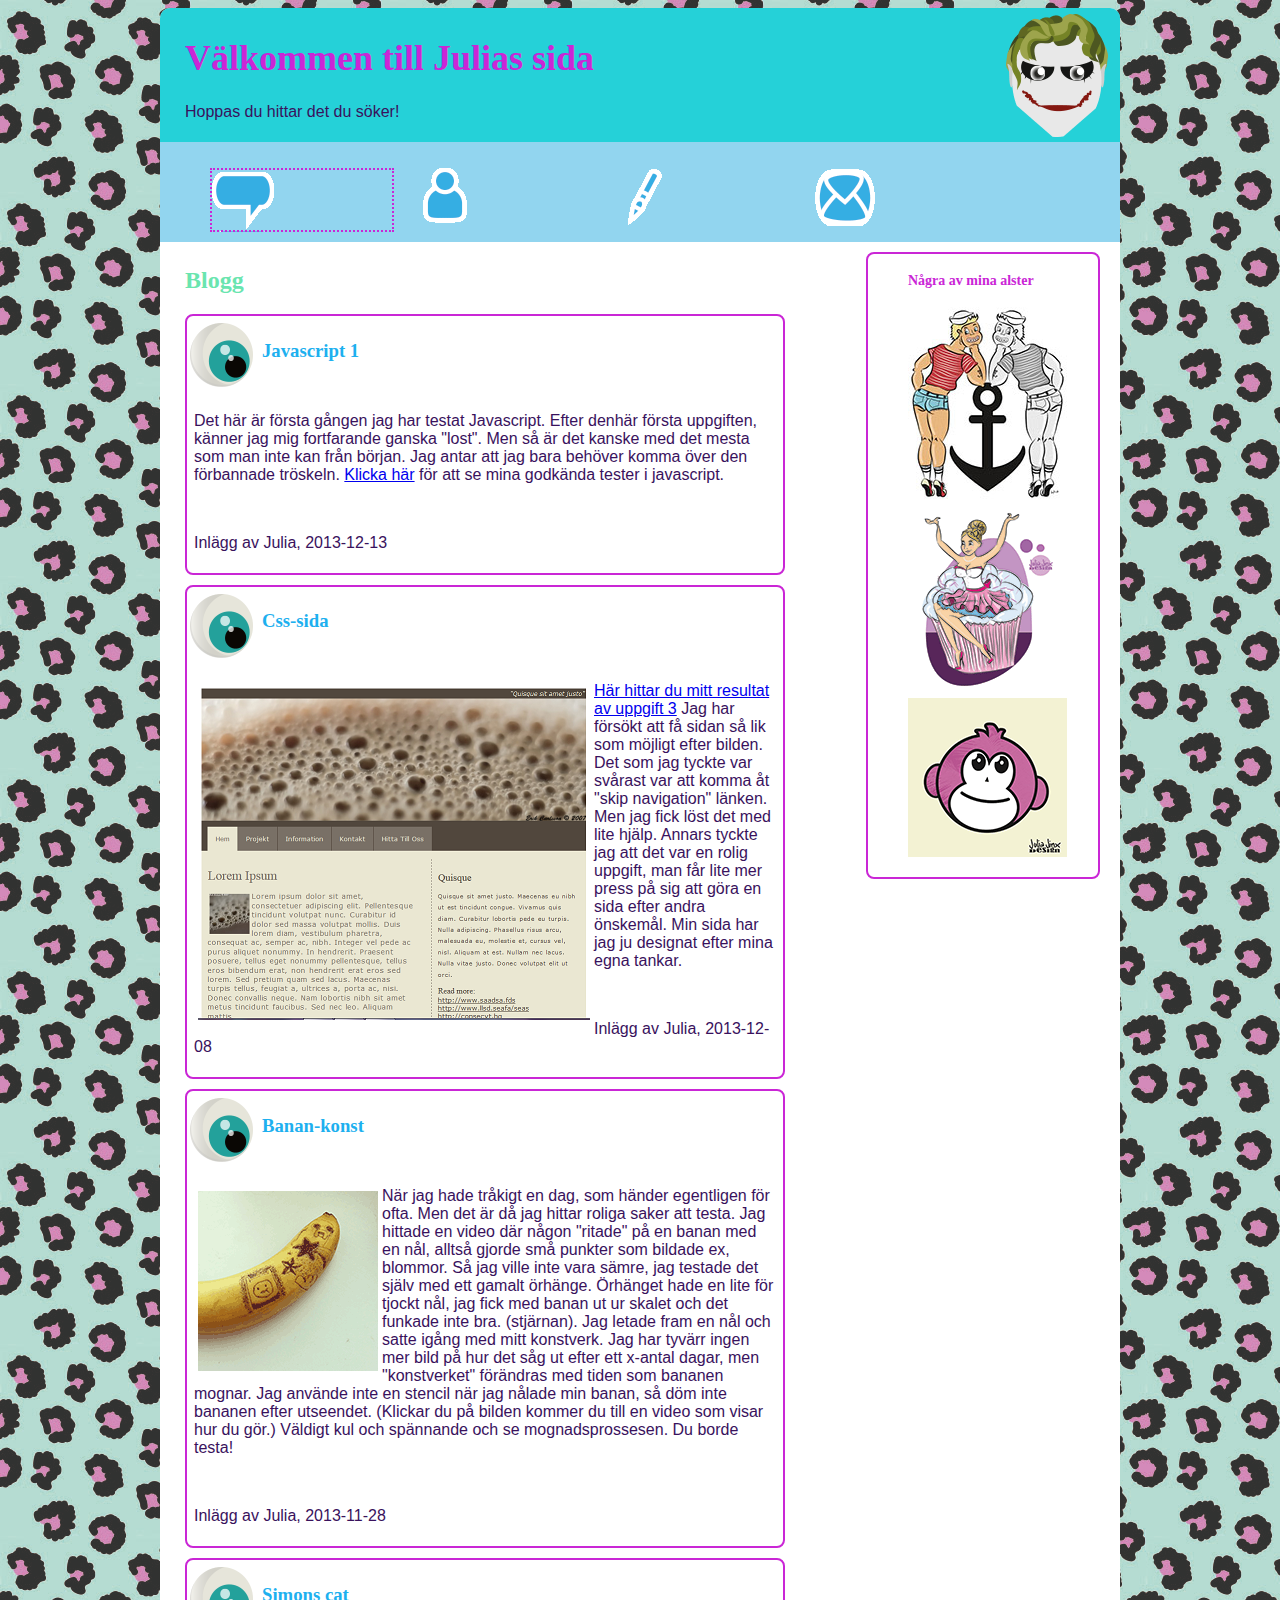
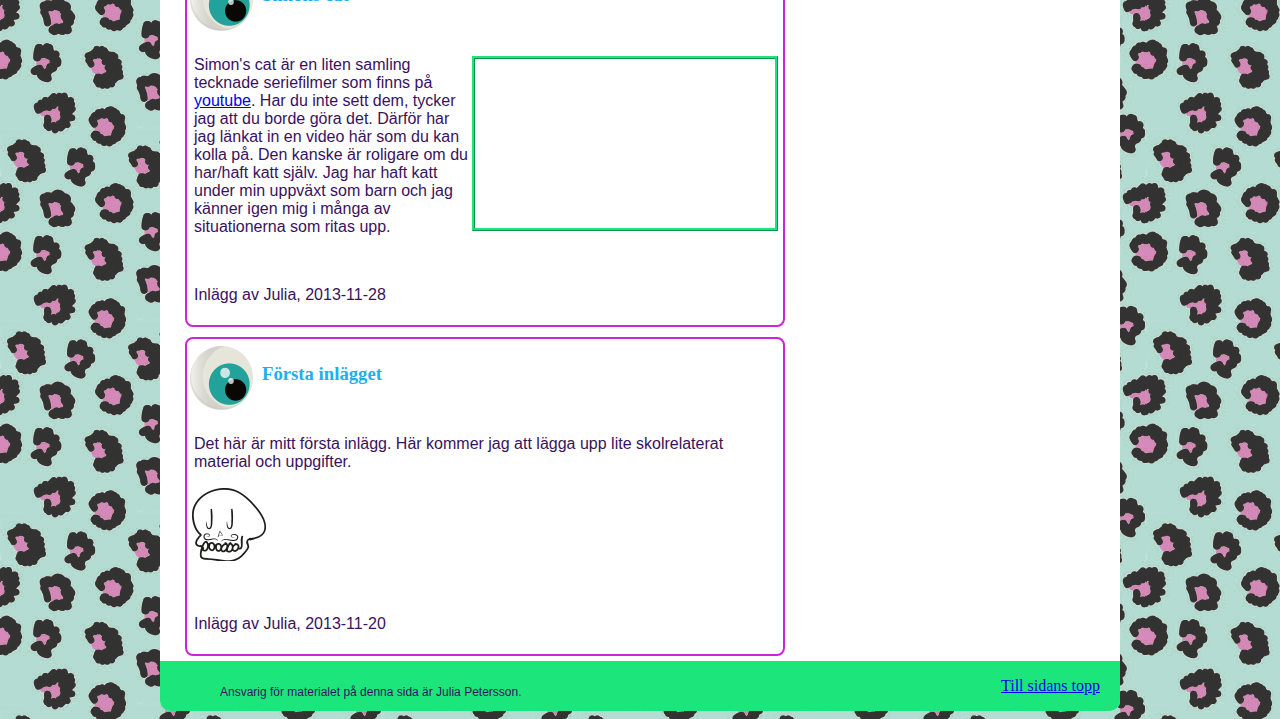
<file: index.html>
<!doctype html>
<html lang="sv">
	<head>
		<link rel="stylesheet" href="css/style.css" />
		<link rel="stylesheet" media="print" href="css/print.css" />
		<meta charset="utf-8" />
		<title>Julias blogg</title>
	</head>
	<body>
	<div id="container">
		<div id="header">
			<h1>Välkommen till Julias sida</h1>
			<p>Hoppas du hittar det du söker!</p>
		</div>
		
		<div id="navigation">
			
			<ul id="meny">
				<li><a id="start-icon" href="index.html" class="active">Min blogg</a></li>
				<li><a id="about-icon" href="pages/presentation.html">Om mig</a></li>
				<li><a id="labb-icon" href="pages/laborationer.html">Laborationer</a></li>
				<li><a id="kontakt-icon" href="pages/kontakt.html">Kontakta</a></li>
			</ul>
		
		</div>
		
		
		<div id="content">
		<h2>Blogg</h2>
			
			<div class="text" id="text5">
				<h3>Javascript 1</h3>
				
				<p>
				Det här är första gången jag har testat Javascript. Efter denhär första uppgiften, känner jag mig fortfarande ganska "lost".
				Men så är det kanske med det mesta som man inte kan från början. Jag antar att jag bara behöver komma över den förbannade tröskeln.
				<a href="L04.html">Klicka här</a> för att se mina godkända tester i javascript.
				</p>
				
				<p>Inlägg av Julia, 2013-12-13
				</p>
					
			</div>
			
			<div class="text" id="text4">
				<h3>Css-sida</h3>
				
				<p>
				<img class="left" id="labb3sida" src="pics/sida.png" alt="en printscreen från labb3" />
				<a href="https://c9.io/juliapetersson/uppgift-3-3/workspace/index.html">Här hittar du mitt resultat av uppgift 3</a>
				Jag har försökt att få sidan så lik som möjligt efter bilden. Det som jag tyckte var svårast var att komma åt "skip navigation" länken. Men jag fick löst det med lite hjälp. Annars tyckte jag att det var en rolig uppgift, man får lite mer press på sig att göra en sida efter andra önskemål. Min sida har jag ju designat efter mina egna tankar.
				</p>
				
				<p>Inlägg av Julia, 2013-12-08
				</p>
					
			</div>
			
			
			<div class="text" id="text3">
				<h3>Banan-konst</h3>
				
				<p>
				<a href="http://www.youtube.com/watch?v=gV94QAM_HFg"><img class="left" id="banankonst" src="pics/banankonst.png" alt="En banan med mönster gjort av en nål och lite fantasi" /></a>
				När jag hade tråkigt en dag, som händer egentligen för ofta. Men det är då jag hittar roliga saker att testa. Jag hittade en video där någon "ritade" på en banan med en nål, alltså gjorde små punkter som bildade ex, blommor.
				Så jag ville inte vara sämre, jag testade det själv med ett gamalt örhänge. Örhänget hade en lite för tjockt nål, jag fick med banan ut ur skalet och det funkade inte bra. (stjärnan).
				Jag letade fram en nål och satte igång med mitt konstverk. Jag har tyvärr ingen mer bild på hur det såg ut efter ett x-antal dagar, men "konstverket" förändras med tiden som bananen mognar.
				Jag använde inte en stencil när jag nålade min banan, så döm inte bananen efter utseendet. (Klickar du på bilden kommer du till en video som visar hur du gör.)
				Väldigt kul och spännande och se mognadsprossesen. Du borde testa!
				</p>
				
				<p>Inlägg av Julia, 2013-11-28
				</p>
					
			</div>
			
			<div class="text" id="text2">
				<h3>Simons cat</h3>
				
				<p>
				<iframe class="right" src="//www.youtube.com/embed/EKvNqe8cKU4" allowfullscreen></iframe>
				Simon's cat är en liten samling tecknade seriefilmer som finns på <a href="http://www.youtube.com/user/simonscat?feature=watch">youtube</a>.
				Har du inte sett dem, tycker jag att du borde göra det. Därför har jag länkat in en video här som du kan kolla på. Den kanske är roligare om du har/haft katt själv.
				Jag har haft katt under min uppväxt som barn och jag känner igen mig i många av situationerna som ritas upp.
				</p>
				
				<p>Inlägg av Julia, 2013-11-28
				</p>
					
			</div>
			
			<div class="text" id="text1">
				<h3>Första inlägget</h3>
				<p>Det här är mitt första inlägg. Här kommer jag att lägga upp lite skolrelaterat material och uppgifter.
				</p>
				<img src="pics/skull.png" alt="logotyp" id="skull"/>
				<p>Inlägg av Julia, 2013-11-20
				</p>
			</div>
		</div>
		
		<div id="sidebar">
			<ul>
				<li><h4>Några av mina alster</h4></li>
				<li><a href="pics/bobbysailor.jpg#bobby"><img src="pics/bobbysailor.jpg" alt="bild gjord i illustrator med sjömen" id="bobby"/></a></li>
				<li><a href="pics/cupcakegirl.png#cupcake"><img src="pics/cupcakegirl.png" alt="bild gjord i illustrator med en tjej och en cupcake" id="cupcake"/></a></li>
				<li><a href="pics/monkeey3.png#monkey"><img src="pics/monkeey3.png" alt="bild gjord i illustrator med en glad rosa apa" id="monkey"/></a></li>
			</ul>
			
		</div>
		
		<div id="footer">
			<div id="fotruta1">
				<ul>
				<li><p>Ansvarig för materialet på denna sida är Julia Petersson.</p></li>
				</ul>
			</div>
			<div id="fotruta2">
				<ul>
				<li><a href="#top">Till sidans topp</a></li>
				</ul>
			</div>
		</div>
		
		
		
		
	
	
	
	
	
	
	</div>
	<script type="text/javascript" src="js.js"></script>
	</body>

</html>
</file>
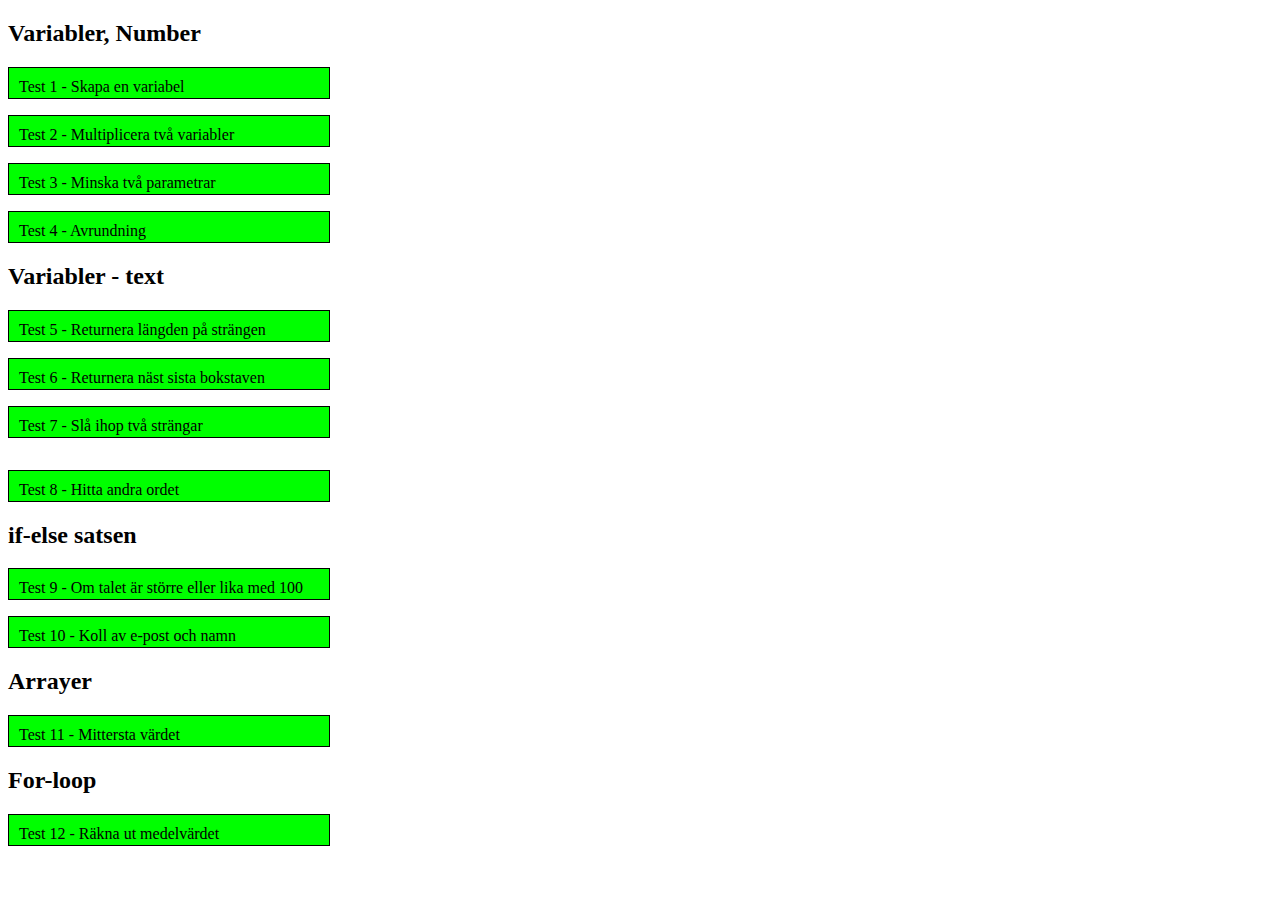
<file: L04.html>
<!DOCTYPE html>
<html>
<head>
	<title>Laboration 4 - JavaScript 1</title>
	<link rel="stylesheet" href="style.css" />
	<meta charset="utf-8" />
</head>
<body>
	
	
	
	<div id="test_container">
		<h2>Variabler, Number</h2>
		<p id="test_1" class="red">
			Test 1 - Skapa en variabel
		</p>
		<p id="test_2" class="red">
			Test 2 - Multiplicera två variabler
		</p>
		<p id="test_3" class="red">
			Test 3 - Minska två parametrar
		</p>
		<p id="test_4" class="red">Test 4 - Avrundning</p>
		
		<p style="clear: both;"></p>
		
		<h2>Variabler - text</h2>
		<p id="test_5" class="red">
			Test 5 - Returnera längden på strängen
		</p>
		<p id="test_6" class="red">
			Test 6 - Returnera näst sista bokstaven
		</p>
		<p id="test_7" class="red">
			Test 7 - Slå ihop två strängar
		</p>
		<p id="test_8" class="red half">
			Test 8 - Hitta andra ordet
		</p>
		
				
		<p style="clear: both;"></p>
		<h2>if-else satsen</h2>
		
		<p id="test_9" class="red">
			Test 9 - Om talet är större eller lika med 100
		</p>
		<p id="test_10" class="red">
			Test 10 - Koll av e-post och namn
		</p>
		
		<p style="clear: both;"></p>
		<h2>Arrayer</h2>
		<p id="test_11" class="red">
			Test 11 - Mittersta värdet
		</p>
		
		
		<p style="clear: both;"></p>
		<h2>For-loop</h2>
		<p id="test_13" class="red">
			Test 12 - Räkna ut medelvärdet
		</p>
		
				
	</div>
	<script type="text/javascript" src="L04.js"></script>
</body>
</html>
</file>
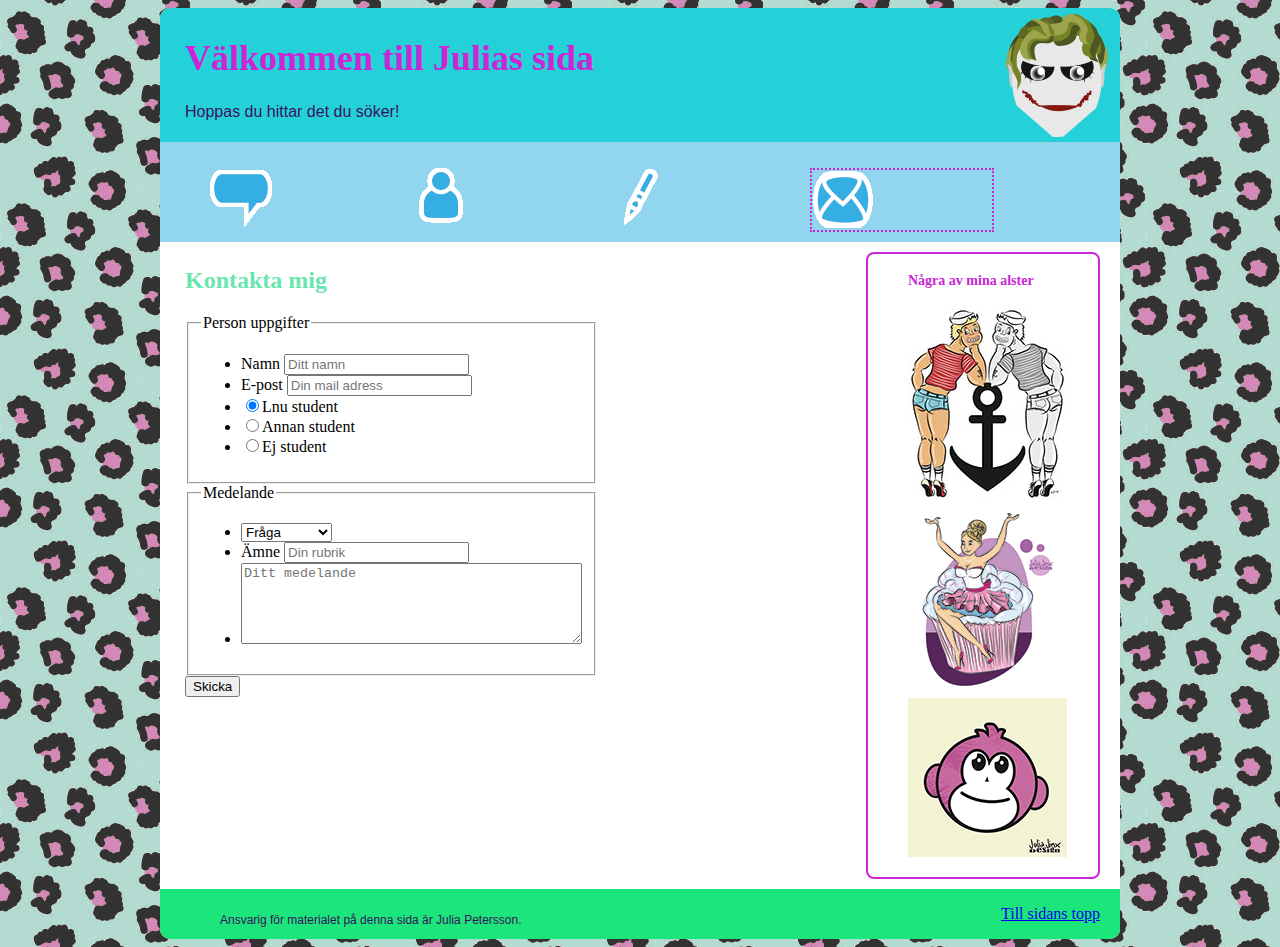
<file: pages/kontakt.html>
<!doctype html>
<html lang="sv">
	<head>
		<link rel="stylesheet" type="text/css" href="../css/style.css" />
		<link rel="stylesheet" media="print" href="../css/print.css" />
		<meta charset="utf-8" />
		<title>Kontakta Julia</title>
	</head>
	<body>
	<div id="container">
		<div id="header">
			<h1>Välkommen till Julias sida</h1>
			<p>Hoppas du hittar det du söker!</p>
		</div>
		<div id="navigation">
			
			<ul id="meny">
				<li><a id="start-icon" href="../index.html">Min blogg</a></li>
				<li><a id="about-icon" href="presentation.html">Om mig</a></li>
				<li><a id="labb-icon" href="laborationer.html">Laborationer</a></li>
				<li><a id="kontakt-icon" href="kontakt.html" class="active">Kontakta</a></li>
			</ul>
		
		</div>
		<div id="content">
			<h2>Kontakta mig</h2>
			
		<form method="post" action=" http://voyager.lnu.se/tekinet/kurser/dtt/wp_webbintro/form.php" enctype="application/x-www-form-urlencoded">
		<fieldset>
			<legend>Person uppgifter</legend>
			<ul>
			<li>
			<label for="namnruta">Namn</label>
				<input placeholder="Ditt namn" type="text" name="namnruta" id="namnruta" value=""/></li>
		
			<li>
			<label for="mail">E-post</label>
				<input placeholder="Din mail adress" required type="text" name="mail" id="mail" value=""/></li>

		
			<li><input type="radio" name="group1" value="" checked="checked" />Lnu student</li>
			<li><input type="radio" name="group1" value="" />Annan student</li>
			<li><input type="radio" name="group1" value="" />Ej student</li>
			</ul>
		</fieldset>
		
		<fieldset>
			<legend>Medelande</legend>
			<ul>
			<li><select name="text" id="meddrop">
			<option value="fraga" selected="selected">Fråga</option>
			<option value="kommentar">Kommentar</option>
			<option value="text">Text</option>
			</select></li>
			
			<li><label for="rubrik">Ämne</label>
				<input placeholder="Din rubrik" type="text" name="rubrik" id="rubrik" value=""/></li>
			<li><textarea placeholder="Ditt medelande" required rows="5" cols="40" id="medelanderuta"></textarea></li>
			</ul>
		</fieldset>
		<input type="submit" value="Skicka"/>
		
		
		
		
		</form>
		
		
		
		</div>
		
		<div id="sidebar">
			<ul>
				<li><h4>Några av mina alster</h4></li>
				<li><a href="../pics/bobbysailor.jpg#bobby"><img src="../pics/bobbysailor.jpg" alt="bild gjord i illustrator med sjömen" id="bobby"/></a></li>
				<li><a href="../pics/cupcakegirl.png#cupcake"><img src="../pics/cupcakegirl.png" alt="bild gjord i illustrator med en tjej och en cupcake" id="cupcake"/></a></li>
				<li><a href="../pics/monkeey3.png#monkey"><img src="../pics/monkeey3.png" alt="bild gjord i illustrator med en glad rosa apa" id="monkey"/></a></li>
			</ul>
		</div>
		
		<div id="footer">
			<div id="fotruta1">
				<ul>
				<li><p>Ansvarig för materialet på denna sida är Julia Petersson.</p></li>
				</ul>
			</div>
			<div id="fotruta2">
				<ul>
				<li><a href="#top">Till sidans topp</a></li>
				</ul>
			</div>
			
		</div>
		
		
		
	</div>
	<script type="text/javascript" src="../js.js"></script>
	</body>

</html>
</file>
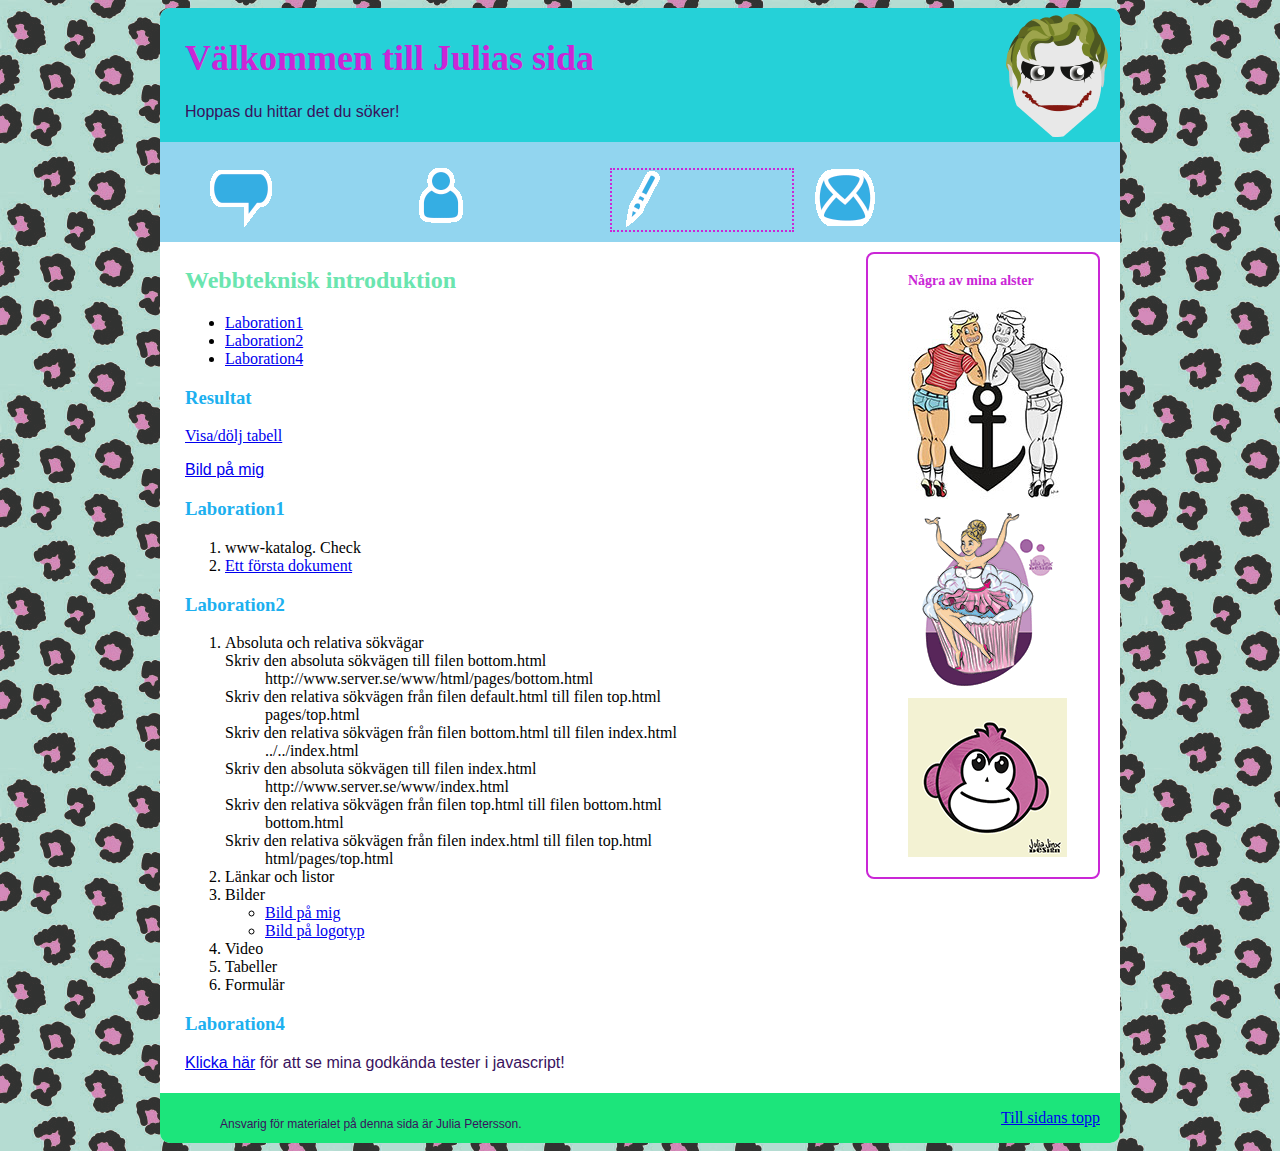
<file: pages/laborationer.html>
<!doctype html>
<html lang="sv">
	<head>
		<link rel="stylesheet" type="text/css" href="../css/style.css" />
		<link rel="stylesheet" media="print" href="../css/print.css" />
		<meta charset="utf-8" />
		<title>Julias Laborationer</title>
	</head>
	<body>
	<div id="container">
		<div id="header">
			<h1>Välkommen till Julias sida</h1>
			<p>Hoppas du hittar det du söker!</p>
		</div>
		<div id="navigation">
			
			<ul id="meny">
				<li><a id="start-icon" href="../index.html">Min blogg</a></li>
				<li><a id="about-icon" href="presentation.html">Om mig</a></li>
				<li><a id="labb-icon" href="laborationer.html" class="active">Laborationer</a></li>
				<li><a id="kontakt-icon" href="kontakt.html">Kontakta</a></li>
			</ul>
		
		
		</div>

		<div id="content">
		<h2>Webbteknisk introduktion</h2>
		
			<ul>
				<li><a href="#laboration1">Laboration1</a></li>
				<li><a href="#laboration2">Laboration2</a></li>
				<li><a href="#laboration4">Laboration4</a></li>
			</ul>
			
		
		<h3>Resultat</h3>
		<a id="showhidelink" href="#" >Visa/dölj tabell</a>
		<table id="hidden" class=labbtable border="1">
		<thead class="thead">
		<tr>
		<th>Laboration</th>
		<th>Uppgift</th>
		<th>Status</th>
		<th>Redovisad</th>
		</tr>
		</thead>
		<tbody class="tbody">
		<tr>
		<td rowspan="3">1</td>
		<td>1</td>
		<td>Färdig</td>
		<td></td>
		</tr>
	
		<tr>
		<td>2</td>
		<td>Färdig</td>
		<td></td>
		</tr>
	
		<tr>
		<td>3</td>
		<td>Färdig</td>
		<td></td>
		</tr>
	
		<tr>
		<td rowspan="6">2</td>
		<td>1</td>
		<td>Färdig</td>
		<td></td>
		</tr>
	
		<tr>
		<td>2</td>
		<td>Färdig</td>
		<td></td>
		</tr>
	
		<tr>
		<td>3</td>
		<td>Färdig</td>
		<td></td>
		</tr>
	
		<tr>
		<td>4</td>
		<td>Färdig</td>
		<td></td>
		</tr>
	
		<tr>
		<td>5</td>
		<td>Färdig</td>
		<td></td>
		</tr>
	
		<tr>
		<td>6</td>
		<td>Färdig</td>
		<td></td>
		</tr>
		</tbody>
		<tfoot class="tfoot">
		<tr>
		<td colspan="4">Laborationsresultat gällande Julia Petersson</td>
		
		</tr>
		</tfoot>
		</table>
	
		<p>
		<a href="presentation.html#julia">Bild på mig</a>
		</p>
	
		<h3 id="laboration1">Laboration1</h3>
			<ol>
				<li>www-katalog. Check</li>
				<li><a href="presentation.html">Ett första dokument</a></li>
			</ol>
	
		<h3 id="laboration2">Laboration2</h3>
			<ol>
				<li>Absoluta och relativa sökvägar
					<dl>
						<dt>Skriv den absoluta sökvägen till filen bottom.html</dt>
						<dd>http://www.server.se/www/html/pages/bottom.html</dd>
					
						<dt>Skriv den relativa sökvägen från filen default.html till filen top.html</dt>
						<dd>pages/top.html</dd>
						
						<dt>Skriv den relativa sökvägen från filen bottom.html till filen index.html</dt>
						<dd>../../index.html</dd>
						
						<dt>Skriv den absoluta sökvägen till filen index.html</dt>
						<dd>http://www.server.se/www/index.html</dd>
						
						<dt>Skriv den relativa sökvägen från filen top.html till filen bottom.html</dt>
						<dd>bottom.html</dd>
						
						<dt>Skriv den relativa sökvägen från filen index.html till filen top.html</dt>
						<dd>html/pages/top.html</dd>
					
					</dl>
				
				</li>
				<li>Länkar och listor</li>
				<li>Bilder
					<ul>
					<li><a href="presentation.html#julia">Bild på mig</a></li>
					<li><a href="../pics/skull.png#skull">Bild på logotyp</a></li>
					</ul>
				</li>
				<li>Video</li>
				<li>Tabeller</li>
				<li>Formulär</li>
			</ol>
		
		<h3 id="laboration4">Laboration4</h3>
		<p>
		    <a href="../L04.html">Klicka här</a> för att se mina godkända tester i javascript! 
		</p>
	
		</div>
		
		<div id="sidebar">
			<ul>
				<li><h4>Några av mina alster</h4></li>
				<li><a href="../pics/bobbysailor.jpg#bobby"><img src="../pics/bobbysailor.jpg" alt="bild gjord i illustrator med sjömen" id="bobby"/></a></li>
				<li><a href="../pics/cupcakegirl.png#cupcake"><img src="../pics/cupcakegirl.png" alt="bild gjord i illustrator med en tjej och en cupcake" id="cupcake"/></a></li>
				<li><a href="../pics/monkeey3.png#monkey"><img src="../pics/monkeey3.png" alt="bild gjord i illustrator med en glad rosa apa" id="monkey"/></a></li>
			</ul>
		</div>
		
		<div id="footer">
			<div id="fotruta1">
				<ul>
				<li><p>Ansvarig för materialet på denna sida är Julia Petersson.</p></li>
				</ul>
			</div>
			<div id="fotruta2">
				<ul>
				<li><a href="#top">Till sidans topp</a></li>
				</ul>
			</div>
		</div>
	
	
	</div>
	<script type="text/javascript" src="../js.js"></script>
	</body>

</html>
</file>
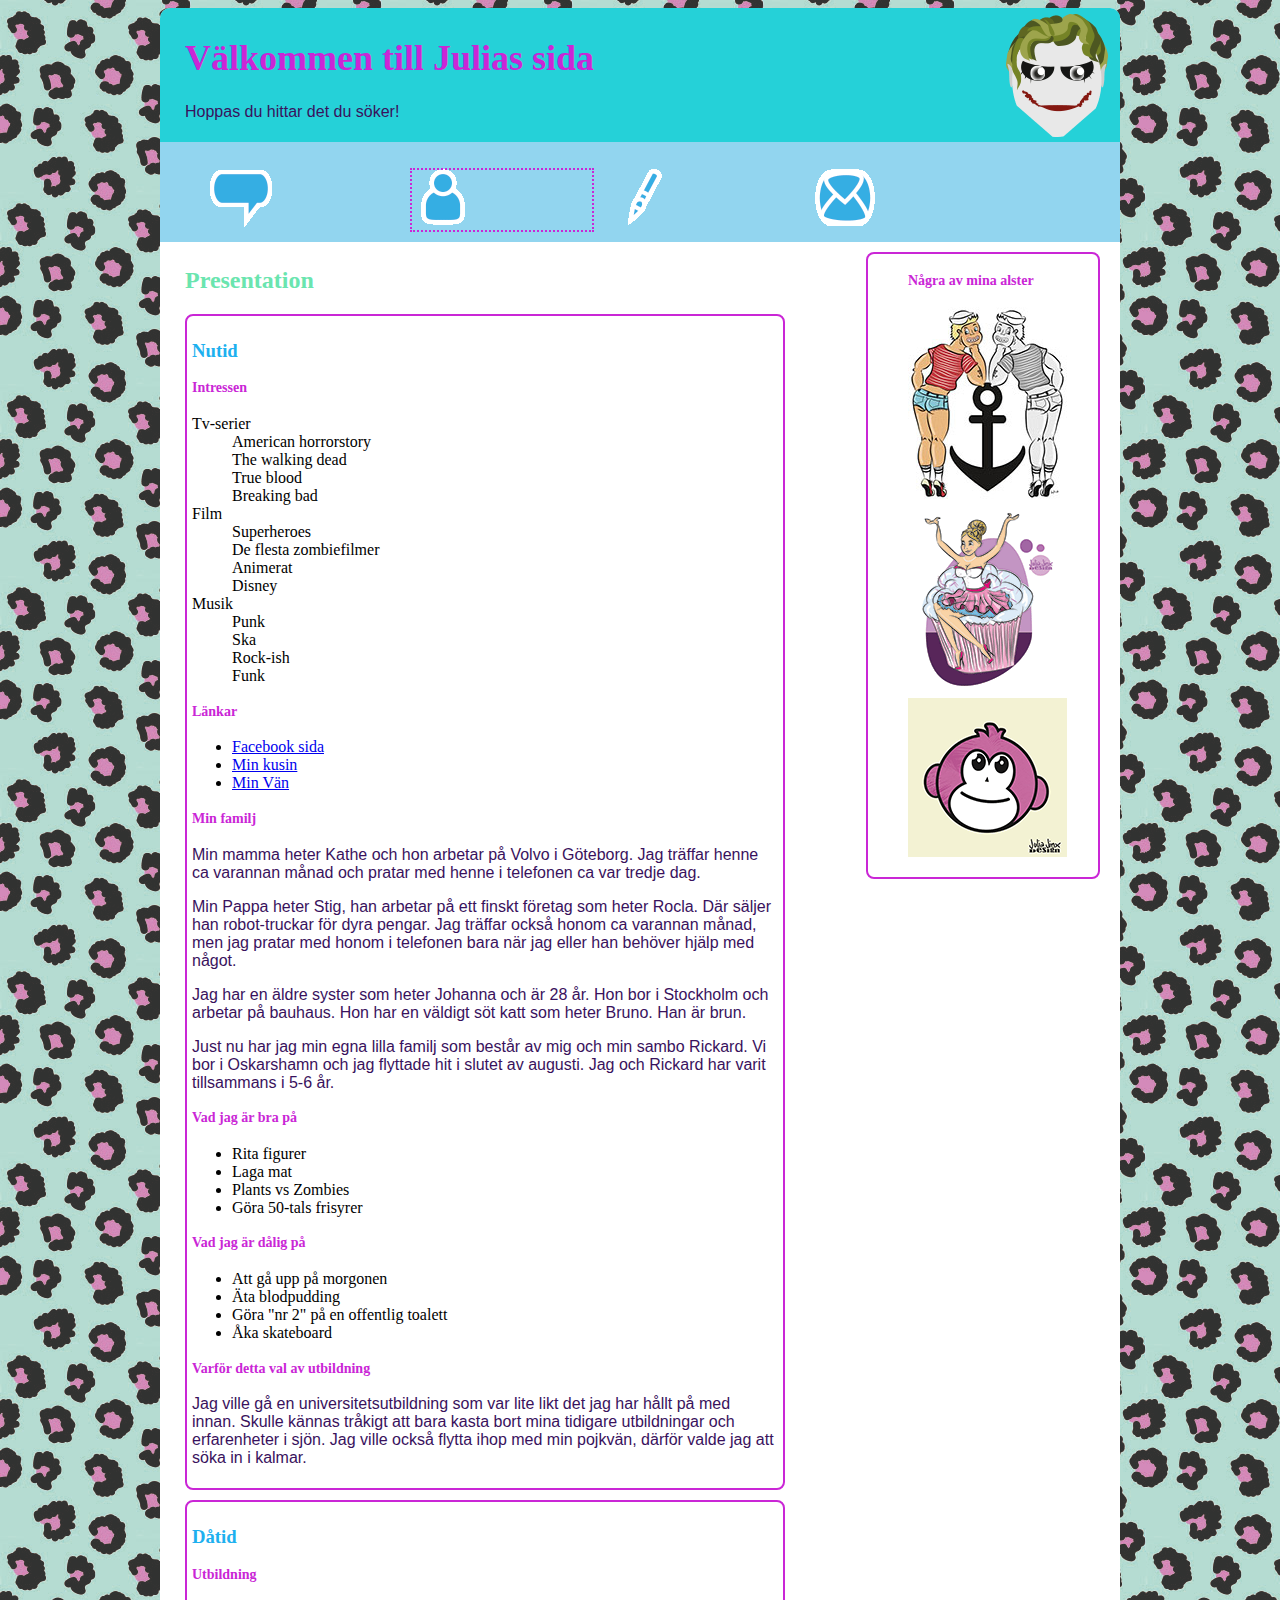
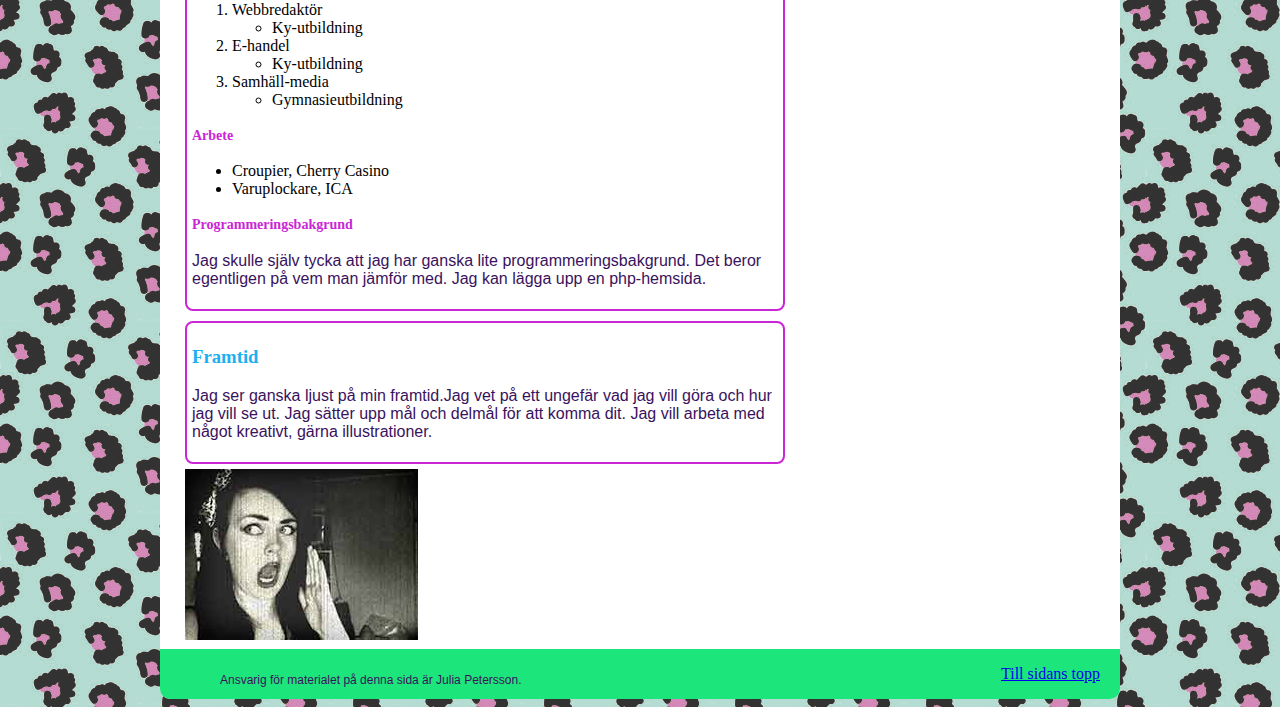
<file: pages/presentation.html>
<!doctype html>
<html lang="sv">
	<head>
		<link rel="stylesheet" type="text/css" href="../css/style.css" />
		<link rel="stylesheet" media="print" href="../css/print.css" />
		<meta charset="utf-8"/>
		<title>Om Julia</title>
	</head>
	<body>
	<div id="container">
	<div id="header">
			<h1>Välkommen till Julias sida</h1>
			<p>Hoppas du hittar det du söker!</p>
	</div>
		<div id="navigation">
			
			<ul id="meny">
				<li><a id="start-icon" href="../index.html">Min blogg</a></li>
				<li><a id="about-icon" href="presentation.html" class="active">Om mig</a></li>
				<li><a id="labb-icon" href="laborationer.html">Laborationer</a></li>
				<li><a id="kontakt-icon" href="kontakt.html">Kontakta</a></li>
			</ul>
		
		</div>
	
	<div id="content">
		<h2>Presentation</h2>
		
	
		<div class="pressrutor" id="now">
		<h3>Nutid</h3>
			<h4>Intressen</h4>
		<dl>
		<dt>Tv-serier</dt>
			<dd>American horrorstory</dd>
			<dd>The walking dead</dd>
			<dd>True blood</dd>
			<dd>Breaking bad</dd>
	
		<dt>Film</dt>
			<dd>Superheroes</dd>
			<dd>De flesta zombiefilmer</dd>
			<dd>Animerat</dd>
			<dd>Disney</dd>
	
		<dt>Musik</dt>
			<dd>Punk</dd>
			<dd>Ska</dd>
			<dd>Rock-ish</dd>
			<dd>Funk</dd>
	
		</dl>
		
		<h4>Länkar</h4>
			<ul>
				<li><a href="https://www.facebook.com/JuliajinxDesign?ref=hl">Facebook sida</a></li>
				<li><a href="http://www.rebelform.se/">Min kusin</a></li>
				<li><a href="http://enklaknep.se/">Min Vän</a></li>
			</ul>

		<h4>Min familj</h4>
			<p>Min mamma heter Kathe och hon arbetar på Volvo i Göteborg. Jag träffar henne ca varannan månad och pratar med henne i telefonen ca var tredje dag.
			</p>
			<p>Min Pappa heter Stig, han arbetar på ett finskt företag som heter Rocla. Där säljer han robot-truckar för dyra pengar. Jag träffar också honom ca varannan månad, men jag pratar med honom i telefonen bara när jag eller han behöver hjälp med något.
			</p>
			<p>Jag har en äldre syster som heter Johanna och är 28 år. Hon bor i Stockholm och arbetar på bauhaus. Hon har en väldigt söt katt som heter Bruno. Han är brun.
			</p>
			<p>Just nu har jag min egna lilla familj som består av mig och min sambo Rickard. Vi bor i Oskarshamn och jag flyttade hit i slutet av augusti. Jag och Rickard har varit tillsammans i 5-6 år.
			</p>
	
		<h4>Vad jag är bra på</h4>
		<ul>
			<li>Rita figurer</li>
			<li>Laga mat</li>
			<li>Plants vs Zombies</li>
			<li>Göra 50-tals frisyrer</li>
		</ul>

		<h4>Vad jag är dålig på</h4>
		<ul>
			<li>Att gå upp på morgonen</li>
			<li>Äta blodpudding</li>
			<li>Göra "nr 2" på en offentlig toalett</li>
			<li>Åka skateboard</li>
		</ul>

		<h4>Varför detta val av utbildning</h4>
			<p>Jag ville gå en universitetsutbildning som var lite likt det jag har hållt på med innan. Skulle kännas tråkigt att bara kasta bort mina tidigare utbildningar och erfarenheter i sjön. Jag ville också flytta ihop med min pojkvän, därför valde jag att söka in i kalmar.
			</p>
	
		</div>
		<div class="pressrutor" id="past">
		<h3>Dåtid</h3>
		<h4>Utbildning</h4>
		<ol>
			<li>Webbredaktör
				<ul><!--början på inlistan-->
					<li>Ky-utbildning</li>
				
				</ul><!--slut på inlistan-->
			
			</li>
			<li>E-handel
				<ul><!--början på inlistan-->
					<li>Ky-utbildning</li>
				
				</ul><!--slut på inlistan-->
			</li>
			<li>Samhäll-media
				<ul><!--början på inlistan-->
					<li>Gymnasieutbildning</li>
				
				</ul><!--slut på inlistan-->
			</li>
		
		</ol>
	
		<h4>Arbete</h4>
		<ul>
			<li>Croupier, Cherry&nbsp;Casino</li>
			<li>Varuplockare, ICA</li>
		
		</ul>
		
		<h4>Programmeringsbakgrund</h4>
			<p>
			Jag skulle själv tycka att jag har ganska lite programmeringsbakgrund. Det beror egentligen på vem man jämför med. Jag kan lägga upp en php-hemsida.
			</p>
		
		</div>
		<div class="pressrutor" id="future">
		<h3>Framtid</h3>
			<p>Jag ser ganska ljust på min framtid.Jag vet på ett ungefär vad jag vill göra och hur jag vill se ut. Jag sätter upp mål och delmål för att komma dit. Jag vill arbeta med något kreativt, gärna illustrationer.
			</p>
		
		</div>
		<img src="../pics/jag.jpg" alt="bild på julia" id="julia"/>
	</div>
	
		<div id="sidebar">
			<ul>
				<li><h4>Några av mina alster</h4></li>
				<li><a href="../pics/bobbysailor.jpg#bobby"><img src="../pics/bobbysailor.jpg" alt="bild gjord i illustrator med sjömen" id="bobby"/></a></li>
				<li><a href="../pics/cupcakegirl.png#cupcake"><img src="../pics/cupcakegirl.png" alt="bild gjord i illustrator med en tjej och en cupcake" id="cupcake"/></a></li>
				<li><a href="../pics/monkeey3.png#monkey"><img src="../pics/monkeey3.png" alt="bild gjord i illustrator med en glad rosa apa" id="monkey"/></a></li>
			</ul>
		</div>
	
		<div id="footer">
			<div id="fotruta1">
				<ul>
				<li><p>Ansvarig för materialet på denna sida är Julia Petersson.</p></li>
				</ul>
			</div>
			<div id="fotruta2">
				<ul>
				<li><a href="#top">Till sidans topp</a></li>
				</ul>
			</div>
		</div>
	</div>
	<script type="text/javascript" src="../js.js"></script>
	</body>


</html>
</file>
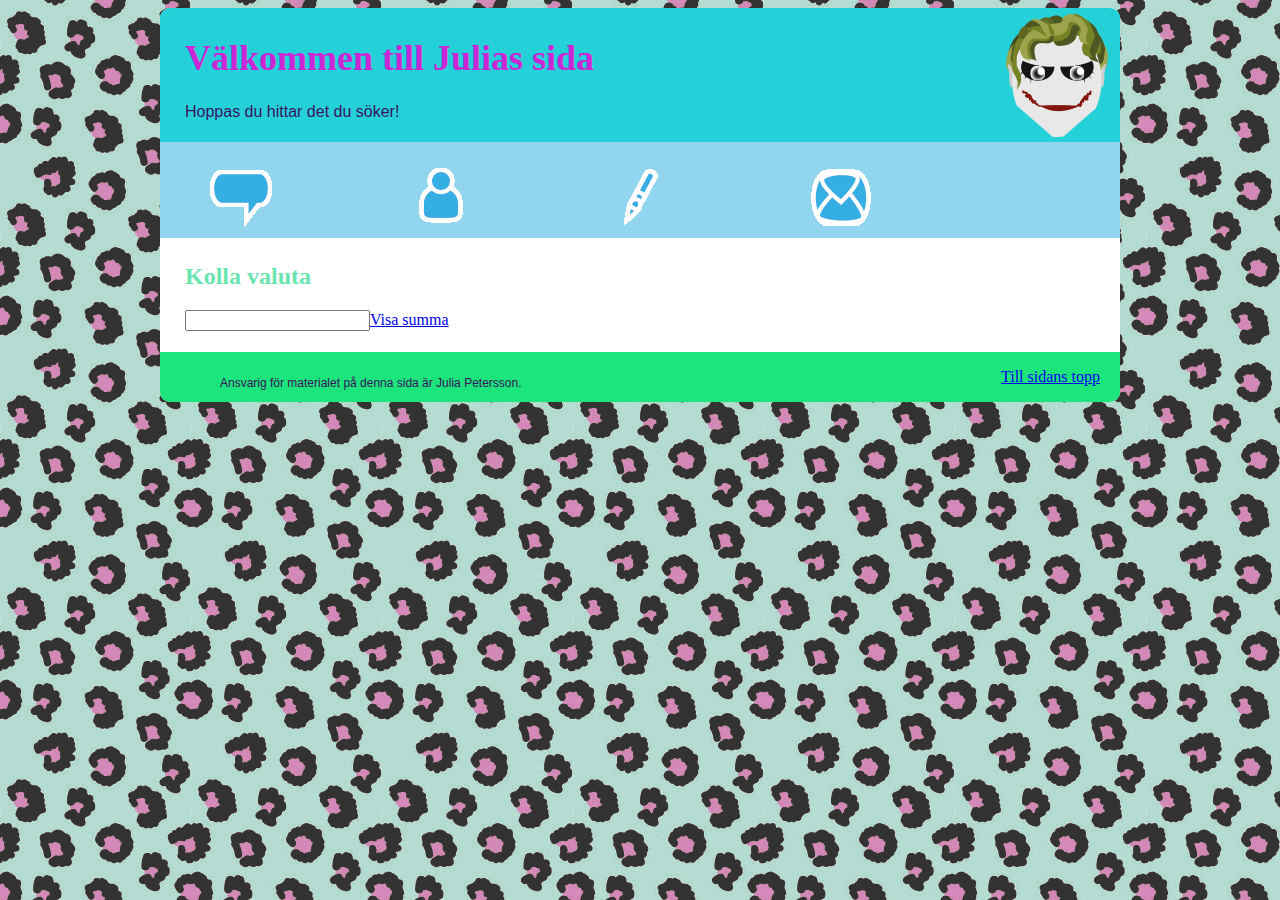
<file: pages/valuta.html>
<!doctype html>
<html lang="sv">
	<head>
		<link rel="stylesheet" type="text/css" href="../css/style.css" />
		<link rel="stylesheet" media="print" href="../css/print.css" />
		<meta charset="utf-8" />
		<title>Julia valuta koll</title>
	</head>
	<body>
	<div id="container">
		<div id="header">
			<h1>Välkommen till Julias sida</h1>
			<p>Hoppas du hittar det du söker!</p>
		</div>
		<div id="navigation">
			
			<ul id="meny">
				<li><a id="start-icon" href="../index.html">Min blogg</a></li>
				<li><a id="about-icon" href="presentation.html">Om mig</a></li>
				<li><a id="labb-icon" href="laborationer.html">Laborationer</a></li>
				<li><a id="kontakt-icon" href="kontakt.html">Kontakta</a></li>
			</ul>
		
		</div>
		<div id="content">
			<h2>Kolla valuta</h2>
			<form id="theForm">
			<input type="text"/><a href="#">Visa summa</a>
			<p class="textarea"></p>
		
			</form>
		</div>
		
		
		<div id="footer">
			<div id="fotruta1">
				<ul>
				<li><p>Ansvarig för materialet på denna sida är Julia Petersson.</p></li>
				</ul>
			</div>
			<div id="fotruta2">
				<ul>
				<li><a href="#top">Till sidans topp</a></li>
				</ul>
			</div>
			
		</div>
		
		
		
	</div>
	<script type="text/javascript" src="valjs.js"></script>
	</body>

</html>
</file>
<file: css/style.css>
/*
F�rger:
#25D1D8	head
#92D5EF	meny
#FFF	vitt
#CA26D6	ramar
#1CE57B	foot
/text
#CA26D6	h4
#39125D	p
#1DB0EF	h3
#6AE5AF	h2

Typografi:
tahoma				head+ extra
verdana				h4/h3
franklin gothic		Meny
chiller				head-rubrik
georgia				li/dd
helvetica			p
arial				extra

Bilder:
url("pics/leomo.jpg")
url("pics/joker.png")
url("pics/knapp2.png")
url("pics/knapp3.png")
url("pics/eye.png")
url("pics/sprites.png")
*/



/* body*/
body {background-image: url("pics/leomo.jpg");

}

/* header*/
#header {
	background-image: url("pics/joker.png");
	background-repeat: no-repeat;
	background-position: right;
	background-color: #25D1D8;
	padding: 5px;
	font-family: tahoma, verdana;
	
}
#header h1 {
	font-family: chiller, tahoma, verdana;
	color: #CA26D6;
	margin-left: 20px;
	font-size: 36px;
}

#header p {
	font-family: helvetica, arial;
	color: #39125D;
	margin-left: 20px;
}

/* Navigation*/
#navigation {
	background-color: #92D5EF;
	font-family: franklin gothic;
	width: 960px;
	float: left;
	
}



#navigation li {
	
	background-color: #92D5EF;
	list-style-type: none;
	float: left;
	
}

#navigation li a.active {
	border: 2px dotted #CA26D6;
	padding: 15px;
}


#navigation li a {
	background-color: #92D5EF;
	padding: 15px;
	
}
/*sprites*/
#meny  a {
	width: 150px;
	height: 30px;
	display: block;
	background-image: url("pics/sprites.png");
	background-repeat: no-repeat;
	margin: 10px;
	text-indent: -1000px;
}

#start-icon {
	background-position: 0px 0px;
}
#start-icon:hover{
	background-position: 0px -60px;
	
}
#about-icon {
	background-position: 0px -130px;
}
#about-icon:hover{
	background-position: 0px -197px;
	
}
#labb-icon {
	background-position: 0px -270px;
}
#labb-icon:hover{
	background-position: 0px -345px;
	
}
#kontakt-icon {
	background-position: 0px -420px;
}
#kontakt-icon:hover{
	background-position: 0px -493px;
	
}
/*slut p� sprites*/


#li {
	cursor: pointer;
}

/* Inneh�ll*/
#content {
	background-color: #FFF;
	padding: 5px;
	max-width: 600px;
	float: left;
	margin-left: 20px;
}

#content li {
	font-family: georgia;
}

#content dt {
	font-family: georgia;
}
	
#content h3 {
	font-family: verdana;
	color: #1DB0EF;
}


#container {
	background-color: #FFF;
	overflow: auto;
	max-width: 960px;
	margin: 0 auto;
	border-radius: 10px;
	
}
/*blogginläggrutor*/
.text {
	background-image: url("pics/eye.png");
	background-repeat: no-repeat;
	border: 2px solid #CA26D6;
	border-radius: 8px;
	margin-top: 10px;
	padding: 5px;
	
}


.text p {
	margin-left: 2px;
	
}

.text h3{
	margin-left: 70px;
}

.text p {
	margin-top: 50px;
}

.left {
	float: left;
	border: 4px solid #FFF;
	
}

.right {
	border: 3px ridge #1CE57B;
	width: 300px;
	height: 169px;
	float: right;
}

/*tabell*/

td {
	border-width: 1px;
	border-color: #25D1D8;
	border-style: dotted;
	
}

table {
	border: 2px solid;
	border-color: #CA26D6;
	border-style: outset;
	border-radius: 8px;
	width: 400px;
	padding: 3px;
}
.labbtable {
	display: none;
}
.thead {
	background-color: #25D1D8;
	color: #FFF;
	
}

.tbody {
	background-color: #FFF;
}

.tfoot {
	background-color: #1CE57B;
	color: #39125D;
}

th {
	font-family: franklin gothic, verdana;
}

/*presentationsrutor*/
.pressrutor {
	border: 2px solid #CA26D6;
	border-radius: 8px;
	margin-top: 10px;
	margin-bottom: 5px;
	padding: 5px;
	
}

/* h�gersida*/
#sidebar {
	border: 2px solid #CA26D6;
	width: 230px;
	float: right;
	border-radius: 8px;
	margin-top: 10px;
	margin-bottom: 10px;
	margin-right: 20px;
	
	
}

#sidebar li {
	list-style-type: none;
	
}

/* l�gnstned*/
#footer {
	background-color: #1CE57B;
	width: 960px;
	float: left;

}

#footer li {
	list-style-type: none;
}

#fotruta1 {
	width: 450px;
	float: left;
	font-size: 12px;
}

#fotruta1 li{
	float: left;
	margin-left: 20px;
}

#fotruta2 {
	width: 450px;
	float: right;
}

#fotruta2 li{
	float: right;
	margin-right: 20px;
}


/*l�sa*/
p { 
	font-family: helvetica;
	color: #39125D;
}
	
h2 { color: #6AE5AF;

	}
	
h4 {
	font-family: verdana;
	font-size: 14px;
	color: #CA26D6;
}
</file>
<file: css/print.css>
/* header*/
#header {
	display: none;
	
}

/* Navigation*/
#navigation {
	display: none;
}

/* Inneh�ll*/
#content {
	background-color: #FFF;
	padding: 5px;
	max-width: 600px;
	float: left;
	margin-left: 20px;
}

#content a:after {
	content: " (" attr(href) ")";
}

#content li {
	font-family: georgia;
}

#content dt {
	font-family: georgia;
}
	
#content h3 {
	font-family: verdana;
	color: #000;
}


#container {
	background-color: #FFF;
	overflow: auto;
	max-width: 960px;
	margin: 0 auto;
	border-radius: 10px;
	
}
/*blogginl�ggrutor*/
.text {
	border-color: #000;
	margin-top: 10px;
	padding: 5px;
	
}


.text p {
	margin-left: 2px;
	
}

.text h3{
	margin-left: 70px;
}

.text p {
	margin-top: 50px;
}

.left {
	float: left;
	
}

.right {
	border-color: #000;
	width: 300px;
	height: 169px;
	float: right;
}

/*tabell*/

td {
	border-width: 1px;
	border-color: #000;
	border-style: dotted;
	
}

table {
	border: 2px solid;
	border-color: #000;
	border-style: outset;
	border-radius: 8px;
	width: 400px;
	padding: 3px;
}

.thead {
	background-color: #FFF;
	color: #000;
	
}

.tbody {
	background-color: #FFF;
}

.tfoot {
	background-color: #FFF;
	color: #000;
}

th {
	font-family: franklin gothic, verdana;
}

/*presentationsrutor*/
.pressrutor {
	border-color: #000;
	margin-top: 10px;
	margin-bottom: 5px;
	padding: 5px;
	
}

/* h�gersida*/
#sidebar {
	display: none;
	
}


/* l�gnstned*/
#footer {
	display: none;

}

/*l�sa*/
p { 
	font-family: helvetica;
	color: #000;
}
	
h2 { color: #000;

	}
	
h4 {
	font-family: verdana;
	font-size: 14px;
	color: #000;
}
</file>
<file: style.css>
.red {
	
	width: 300px;
	height: 10px;
	padding: 10px;
	background-color: red;
	border: solid black 1px;
}

.half {
	width: 300px;
	height: 10px;
	/*display: display;*/
	padding: 10px;
	float: left;
	border: solid black 1px;
}
</file>
